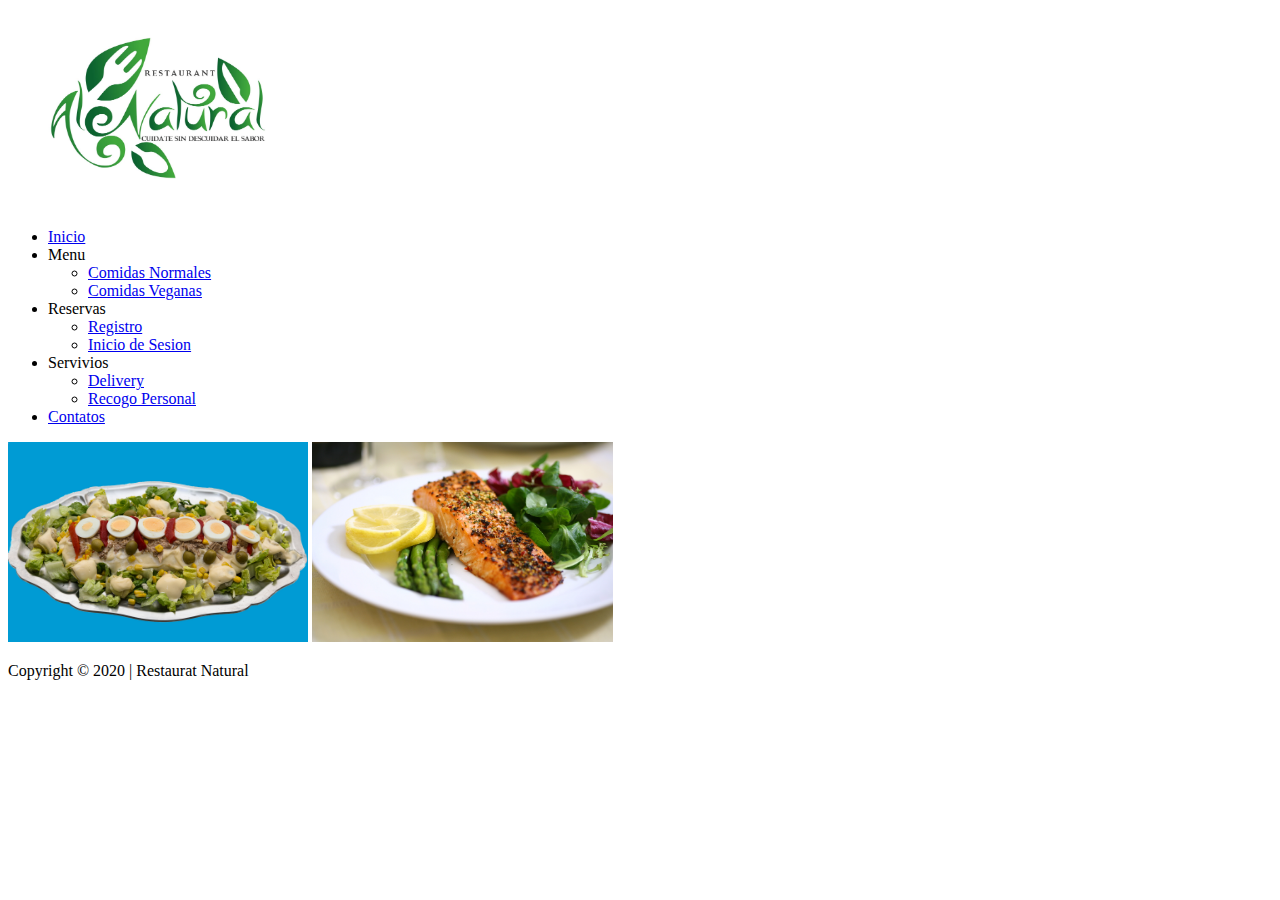
<file: index.html>
<!DOCTYPE html>
<html lang="es">
<head>
    <meta charset="UTF-8">
    <meta name="viewport" content="width=device-width, initial-scale=1.0">
    
    <title>PROYECTO FINAL</title>
</head>
<body>
    <header>
        <img src="/imagenes/logo.jpg" height="200px">
        <Ul>
            <li><a href="/index.html">Inicio</a></li>
            <li>Menu
                <ul>
        
                    <li><a href="/paginas/Comidas_Normales.html">Comidas Normales</a></li>
                   
               
                    <li><a href="/paginas/Comidas_Veganas.html">Comidas Veganas</a></li>
       
                   </ul>
            </li>

            <li>Reservas
                <ul>
                    <li><a href="/paginas/Registro.html">Registro</a></li>
                    <li><a href="/paginas/Sesion.html">Inicio de Sesion</a></li>
                </ul>
            </li>
          
            <li>Servivios
                <ul>
                    <li><a href="/paginas/Delivery.html">Delivery</a></li>
                    <li><a href="/paginas/Recogo.html">Recogo Personal</a></li>
                </ul>
            </li>
            
            <li><a href="/paginas/Contactos.html">Contatos</a></li>
        </Ul>

    </header>

    <main>
        <img src="/imagenes/vegano.jpg" height="200px">
        <img src="/imagenes/saludable.jpg" height="200px">
    </main>

    <aside>

    </aside>

    <footer>
        <p>Copyright  © 2020 |  Restaurat Natural </p class="smaller">
    </footer>
</body>
</html>
</file>
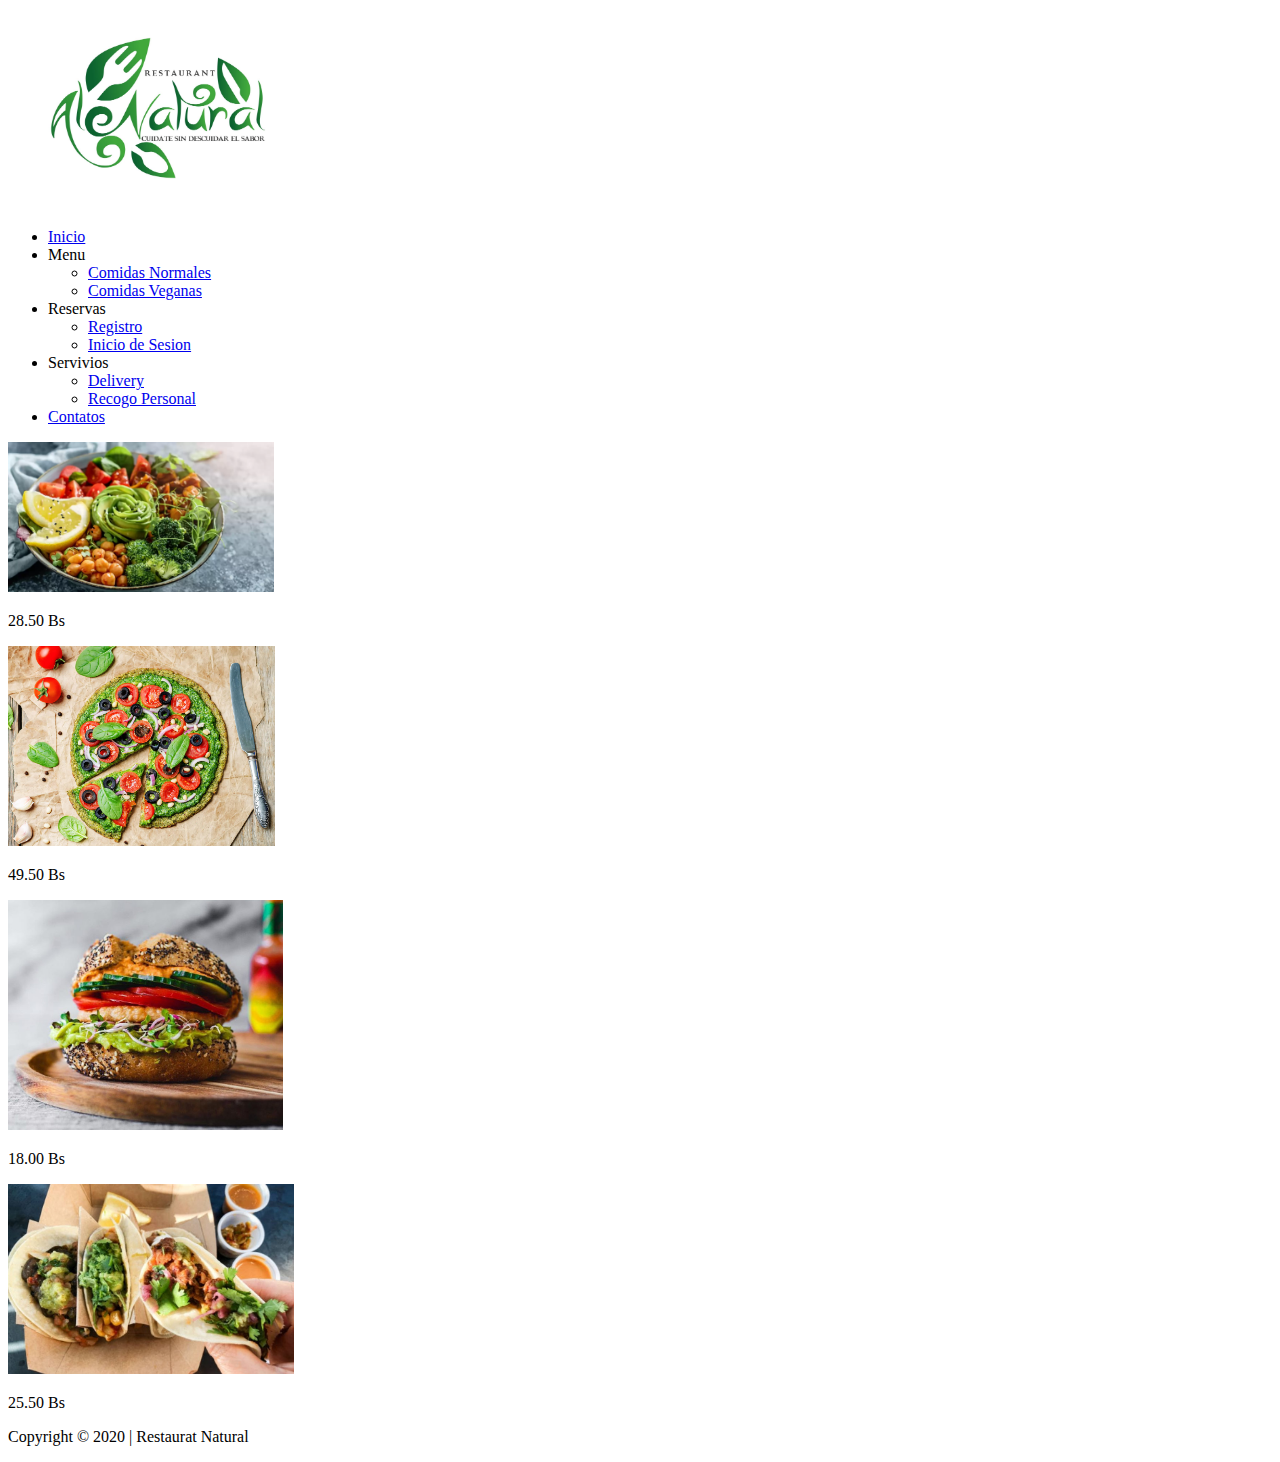
<file: paginas/Comidas_Veganas.html>
<!DOCTYPE html>
<html lang="en">
<head>
    <meta charset="UTF-8">
    <meta name="viewport" content="width=device-width, initial-scale=1.0">
    <title>Document</title>
</head>
<body>
    <header>
        <img src="/imagenes/logo.jpg" height="200px">
        <Ul>
            <li><a href="/index.html">Inicio</a></li>
            <li>Menu
                <ul>
        
                    <li><a href="/paginas/Comidas_Normales.html">Comidas Normales</a></li>
                   
               
                    <li><a href="/paginas/Comidas_Veganas.html">Comidas Veganas</a></li>
       
                   </ul>
            </li>

            <li>Reservas
                <ul>
                    <li><a href="/paginas/Registro.html">Registro</a></li>
                    <li><a href="/paginas/Sesion.html">Inicio de Sesion</a></li>
                </ul>
            </li>
          
            <li>Servivios
                <ul>
                    <li><a href="/paginas/Delivery.html">Delivery</a></li>
                    <li><a href="/paginas/Recogo.html">Recogo Personal</a></li>
                </ul>
            </li>
            
            <li><a href="/paginas/Contactos.html">Contatos</a></li>
        </Ul>

    </header>
    <main>
        <img src="/imagenes/vegana1.jpg" height="150px">
        <p>28.50 Bs</p>
        <img src="/imagenes/vegana2.jpg" height="200px">
        <p>49.50 Bs</p>
        <img src="/imagenes/vegana3.jpg" height="230px">
        <p>18.00 Bs</p>
        <img src="/imagenes/vagana4.jpg" height="190px">
        <p>25.50 Bs</p>
    </main>
    <footer>
        <p>Copyright  © 2020 |  Restaurat Natural </p class="smaller">
    </footer>
</body>
</html>
</file>
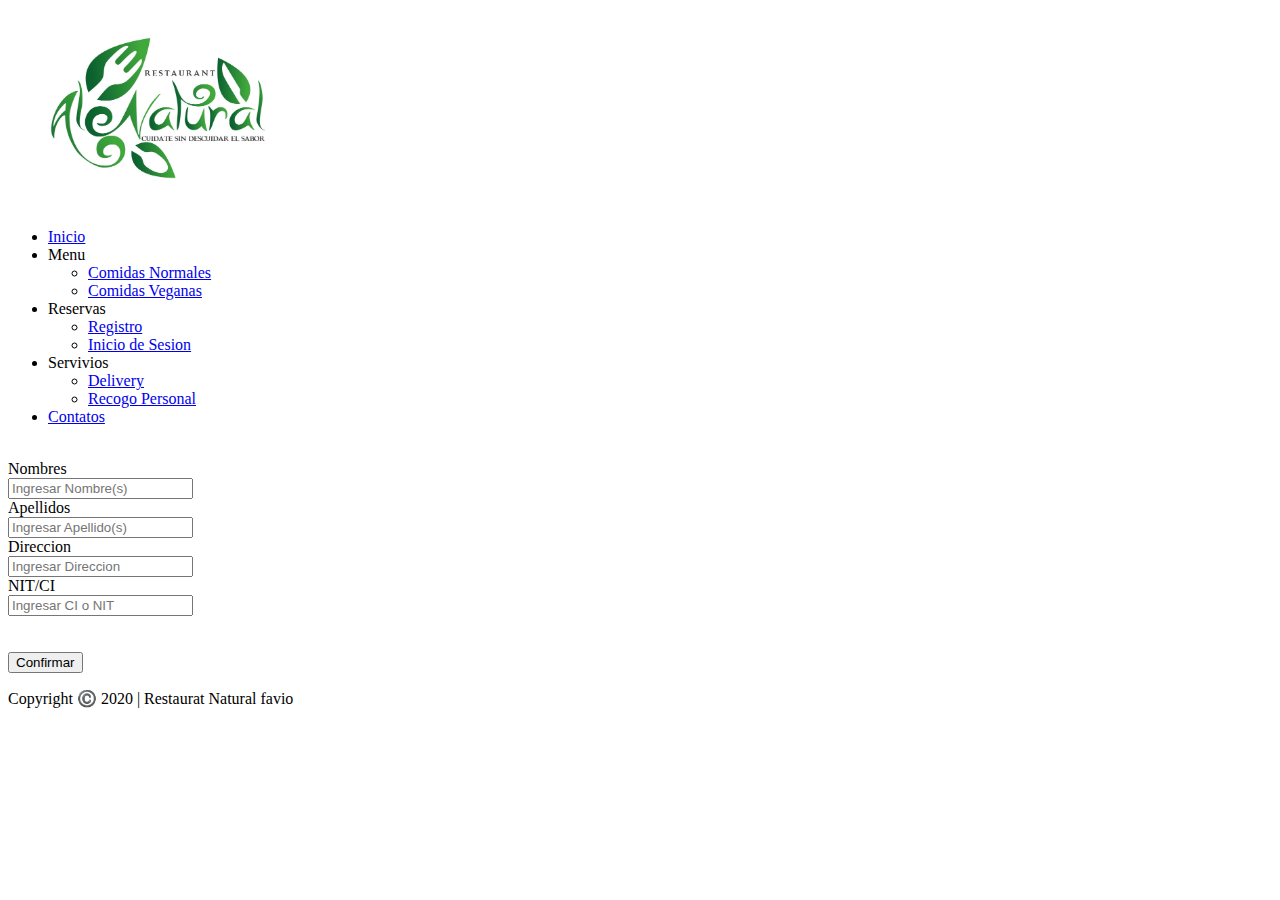
<file: paginas/Delivery.html>
<!DOCTYPE html>
<html lang="es">
<head>
    <meta charset="UTF-8">
    <meta name="viewport" content="width=device-width, initial-scale=1.0">
    <title>Delivery</title>
</head>
<body>
    <header>
        <img src="/imagenes/logo.jpg" height="200px">
        <Ul>
            <li><a href="/index.html">Inicio</a></li>
            <li>Menu
                <ul>
        
                    <li><a href="/paginas/Comidas_Normales.html">Comidas Normales</a></li>
                   
               
                    <li><a href="/paginas/Comidas_Veganas.html">Comidas Veganas</a></li>
       
                   </ul>
            </li>

            <li>Reservas
                <ul>
                    <li><a href="/paginas/Registro.html">Registro</a></li>
                    <li><a href="/paginas/Sesion.html">Inicio de Sesion</a></li>
                </ul>
            </li>
          
            <li>Servivios
                <ul>
                    <li><a href="/paginas/Delivery.html">Delivery</a></li>
                    <li><a href="/paginas/Recogo.html">Recogo Personal</a></li>
                </ul>
            </li>
            
            <li><a href="/paginas/Contactos.html">Contatos</a></li>
        </Ul>
    </header>
    
    <main>
        <div class="contenedor">
                
            <br>
        
            <div class="caja2">
                    <label for="Nombre Completo">Nombres</label><br>
                    <input type="text" id="nombre" required placeholder="Ingresar Nombre(s)"><br>
                    <label for="Apellidos">Apellidos</label><br>
                    <input type="text" id="nombre" required placeholder="Ingresar Apellido(s)"><br>
                    <label for="Direccion">Direccion</label><br>
                    <input type="text" id="Direccion" required placeholder="Ingresar Direccion"><br>
                    <label for="CI">NIT/CI</label><br>
                    <input type="text" id="CI" required placeholder="Ingresar CI o NIT"><br>

                    <br><br>

                    <input type="submit" value="Confirmar" name="Confirmar" >
            </div>

            
        </div>

    </main>

    <footer>
        <p>Copyright  ©️ 2020 |  Restaurat Natural  favio</p class="smaller">
    </footer>
</body>
</html>
</file>
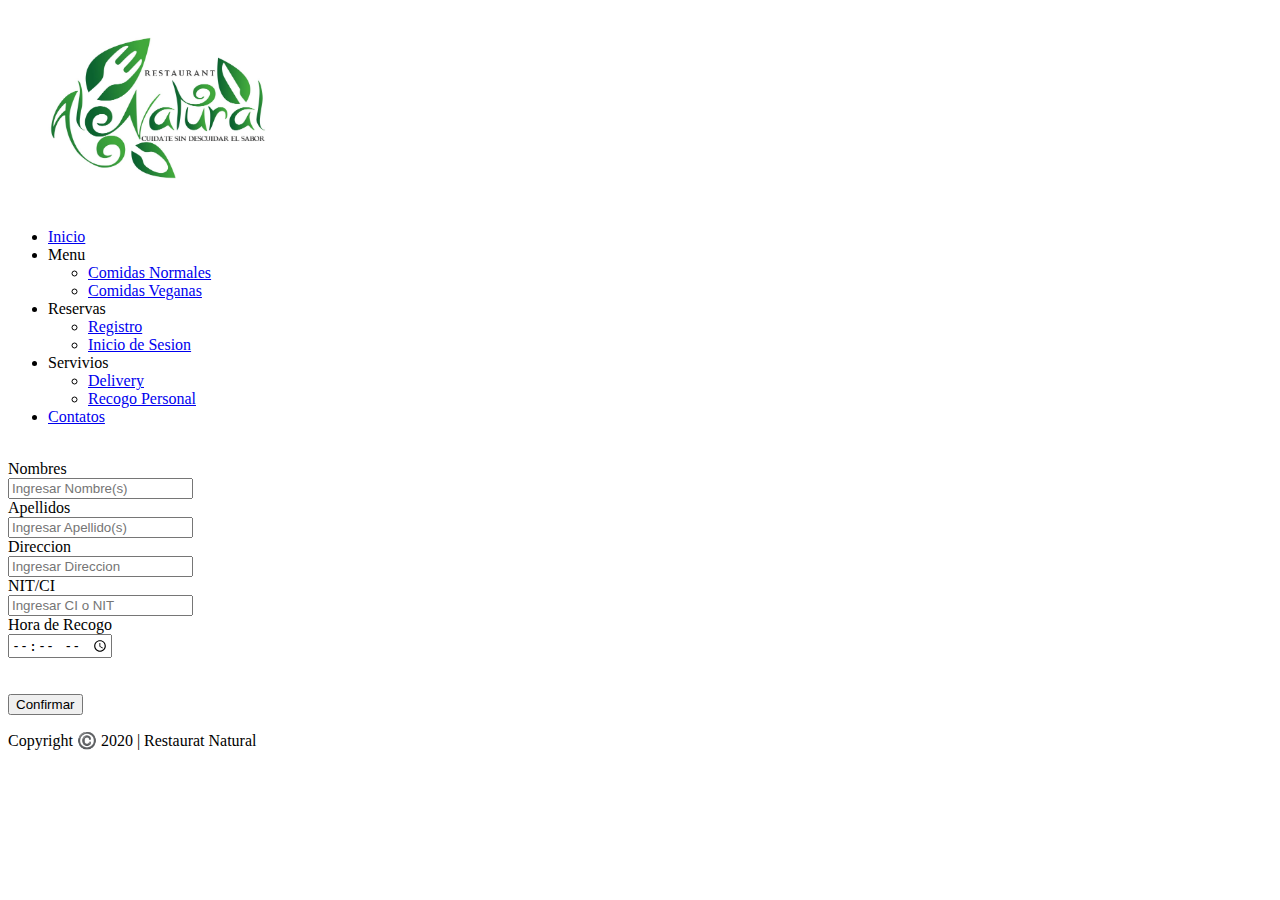
<file: paginas/Recogo.html>
<!DOCTYPE html>
<html lang="es">
<head>
    <meta charset="UTF-8">
    <meta name="viewport" content="width=device-width, initial-scale=1.0">
    <title>Recogo Personal</title>
</head>
<body>
    <header>
        <img src="/imagenes/logo.jpg" height="200px">
        <Ul>
            <li><a href="/index.html">Inicio</a></li>
            <li>Menu
                <ul>
        
                    <li><a href="/paginas/Comidas_Normales.html">Comidas Normales</a></li>
                   
               
                    <li><a href="/paginas/Comidas_Veganas.html">Comidas Veganas</a></li>
       
                   </ul>
            </li>

            <li>Reservas
                <ul>
                    <li><a href="/paginas/Registro.html">Registro</a></li>
                    <li><a href="/paginas/Sesion.html">Inicio de Sesion</a></li>
                </ul>
            </li>
          
            <li>Servivios
                <ul>
                    <li><a href="/paginas/Delivery.html">Delivery</a></li>
                    <li><a href="/paginas/Recogo.html">Recogo Personal</a></li>
                </ul>
            </li>
            
            <li><a href="/paginas/Contactos.html">Contatos</a></li>
        </Ul>
    </header>

    <main>
        <div class="contenedor">
                
            <br>
        
            <div class="caja2">
                <label for="Nombre Completo">Nombres</label><br>
                <input type="text" id="nombre" required placeholder="Ingresar Nombre(s)"><br>
                <label for="Apellidos">Apellidos</label><br>
                <input type="text" id="nombre" required placeholder="Ingresar Apellido(s)"><br>
                <label for="Direccion">Direccion</label><br>
                <input type="text" id="Direccion" required placeholder="Ingresar Direccion"><br>
                <label for="CI">NIT/CI</label><br>
                <input type="text" id="CI" required placeholder="Ingresar CI o NIT"><br>

                <label for="Hora">Hora de Recogo</label><br>
                <input type="time" id="Hora" ><br>

                <br><br>

                <input type="submit" value="Confirmar" name="Confirmar" >
            </div>
            
        </div>
    </main>

    <footer>
        <p>Copyright  ©️ 2020 |  Restaurat Natural </p class="smaller">
    </footer>
</body>
</html>
</file>
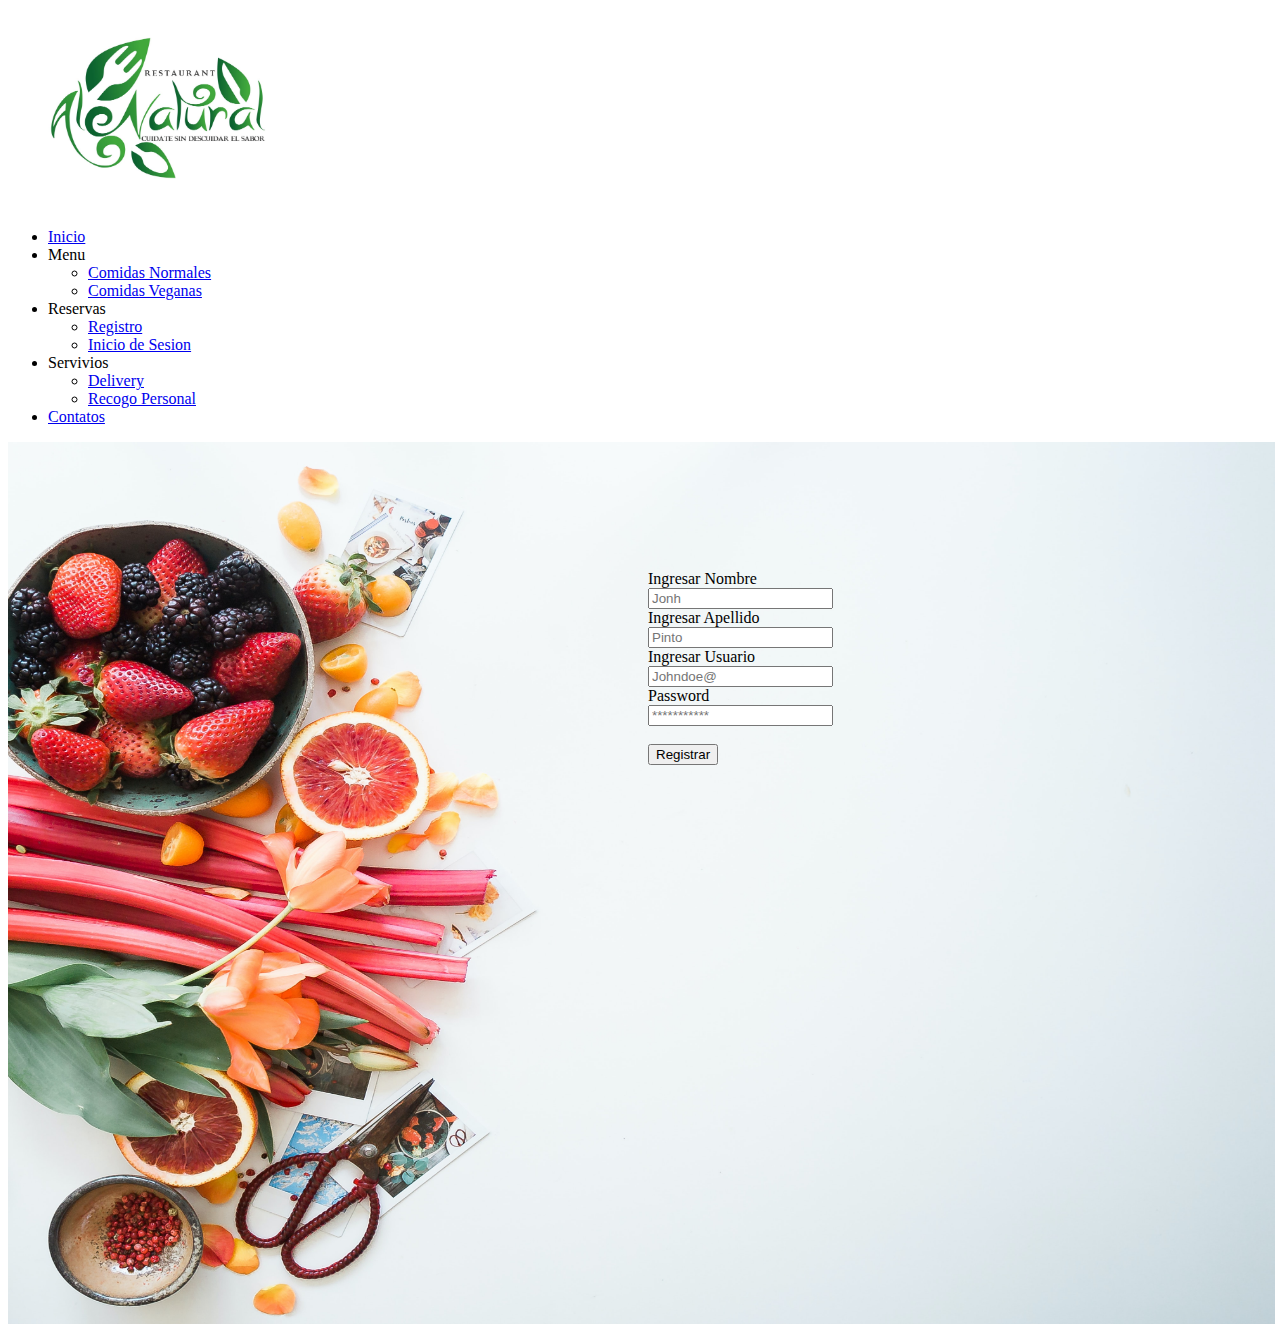
<file: paginas/Registro.html>
<!DOCTYPE html>
<html lang="en">
<head>
    <meta charset="UTF-8">
    <meta name="viewport" content="width=device-width, initial-scale=1.0">
    <meta http-equiv="X-UA-Compatible" content="ie=edge">
    <link rel="stylesheet" href="/estilos/registro.css">
    <title>Document</title>
</head>
<body>
    <header>
        <img src="/imagenes/logo.jpg" height="200px">
        <Ul>
            <li><a href="/index.html">Inicio</a></li>
            <li>Menu
                <ul>
        
                    <li><a href="/paginas/Comidas_Normales.html">Comidas Normales</a></li>
                   
               
                    <li><a href="/paginas/Comidas_Veganas.html">Comidas Veganas</a></li>
       
                   </ul>
            </li>

            <li>Reservas
                <ul>
                    <li><a href="/paginas/Registro.html">Registro</a></li>
                    <li><a href="/paginas/Sesion.html">Inicio de Sesion</a></li>
                </ul>
            </li>
          
            <li>Servivios
                <ul>
                    <li><a href="/paginas/Delivery.html">Delivery</a></li>
                    <li><a href="/paginas/Recogo.html">Recogo Personal</a></li>
                </ul>
            </li>
            
            <li><a href="/paginas/Contactos.html">Contatos</a></li>
        </Ul>

    </header>
           
    <img src="/imagenes/fondo.jpg" class="image">     
    <div class="caja2">
       <label for="nombre">Ingresar Nombre</label><br>
       <input type="text" id="nombre" required placeholder="Jonh"><br>
       <label for="nombre">Ingresar Apellido</label><br>
       <input type="text" id="nombre" required placeholder="Pinto"><br>
       <label for="nombre">Ingresar Usuario</label><br>
       <input type="text" id="usuario" required placeholder="Johndoe@"><br>
       <label for="password">Password</label><br>
       <input type="password" id="password" required placeholder="***********"><br><br>
       <input type="submit" value="Registrar" name="resgistrar" >
   </div> 
    <footer>
         <p>Copyright  © 2020 |  Restaurat Natural </p class="smaller">
    </footer>              
</body>
</html>
</file>
<file: estilos/registro.css>
.image{
    position: absolute;
    width: 99%;
    height: 98%;
}   
.caja2{
    padding-left: 50%;
    position: absolute;
    padding-top: 10%;
}
</file>
